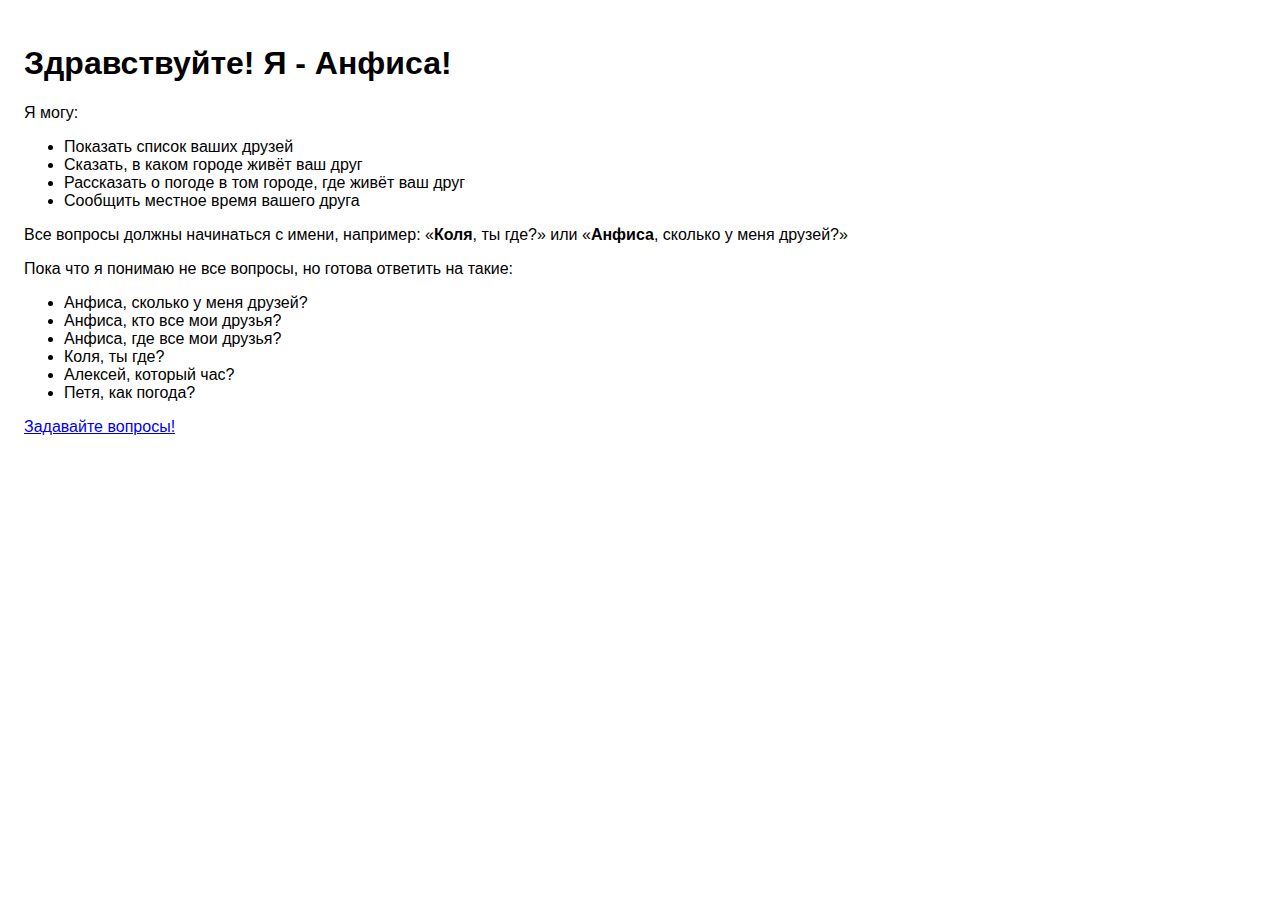
<file: anfisa/templates/about.html>
<!DOCTYPE html>
<html lang="ru">
<head>
    <meta charset="UTF-8">
    <title>Анфиса</title>
    <link rel="stylesheet" href="style.css">
</head>
<body>
    <h1>Здравствуйте! Я - Анфиса!</h1>
    <p>Я могу:</p>
    <ul>
        <li>Показать список ваших друзей</li>
        <li>Сказать, в каком городе живёт ваш друг</li>
        <li>Рассказать о погоде в том городе, где живёт ваш друг</li>
        <li>Сообщить местное время вашего друга</li>
    </ul>
    <p>Все вопросы должны начинаться с имени, например: «<strong>Коля</strong>, ты где?» или «<strong>Анфиса</strong>, сколько у меня друзей?»</p>
    <p>Пока что я понимаю не все вопросы, но готова ответить на такие:</p>
    <ul>
        <li>Анфиса, сколько у меня друзей?</li>
        <li>Анфиса, кто все мои друзья?</li>
        <li>Анфиса, где все мои друзья?</li>
        <li>Коля, ты где?</li>
        <li>Алексей, который час?</li>
        <li>Петя, как погода?</li>
    </ul>
    <a href="/">Задавайте вопросы!</a>
</body>
</html>
</file>
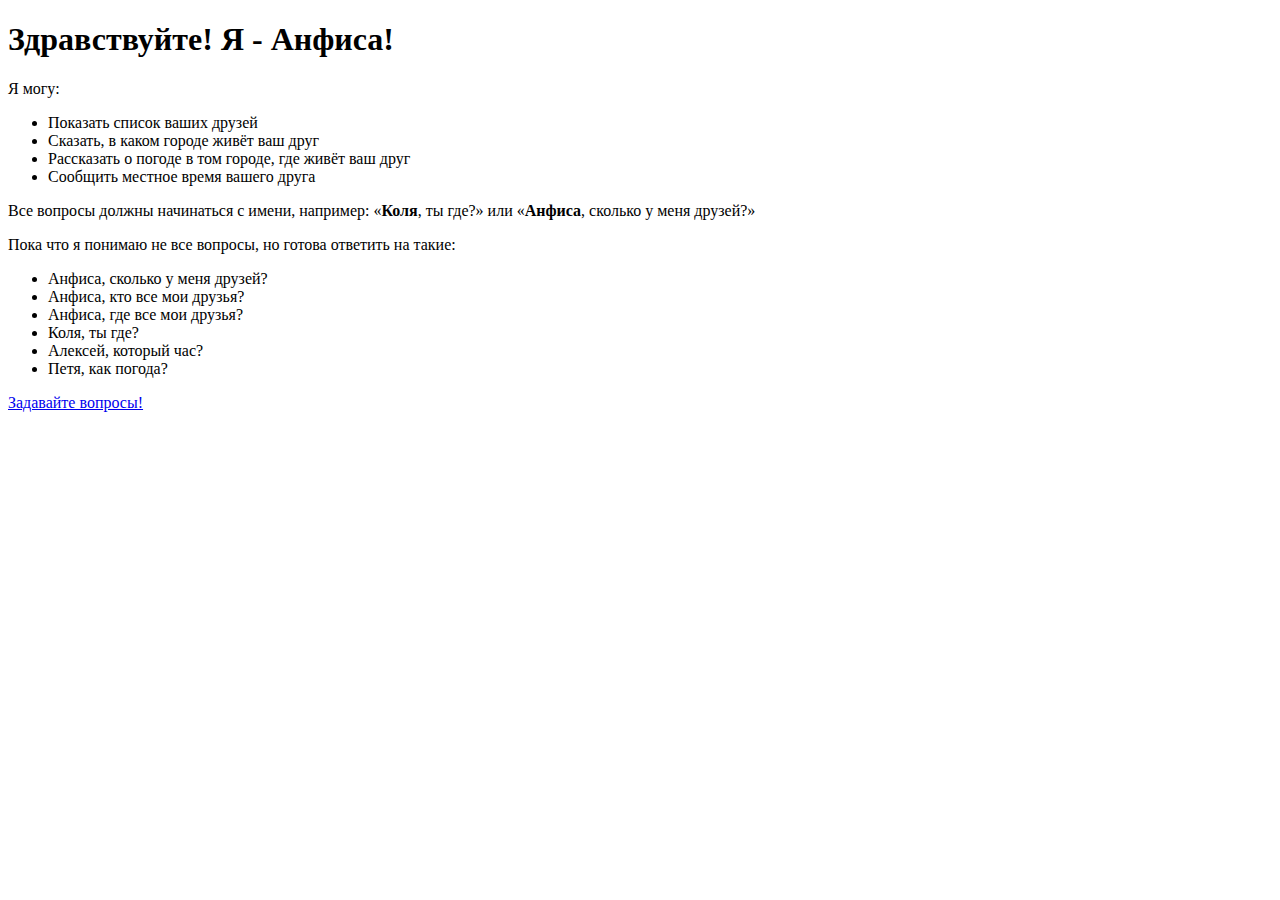
<file: django_test_site/templates/about.html>
<!DOCTYPE html>
<html lang="ru">
<head>
    <meta charset="UTF-8">
    <title>Анфиса</title>
    <link rel="stylesheet" href="https://code.s3.yandex.net/backend-developer/Anfisa/style.css">
</head>
<body>
    <h1>Здравствуйте! Я - Анфиса!</h1>
    <p>Я могу:</p>
    <ul>
        <li>Показать список ваших друзей</li>
        <li>Сказать, в каком городе живёт ваш друг</li>
        <li>Рассказать о погоде в том городе, где живёт ваш друг</li>
        <li>Сообщить местное время вашего друга</li>
    </ul>
    <p>Все вопросы должны начинаться с имени, например: «<strong>Коля</strong>, ты где?» или «<strong>Анфиса</strong>, сколько у меня друзей?»</p>
    <p>Пока что я понимаю не все вопросы, но готова ответить на такие:</p>
    <ul>
        <li>Анфиса, сколько у меня друзей?</li>
        <li>Анфиса, кто все мои друзья?</li>
        <li>Анфиса, где все мои друзья?</li>
        <li>Коля, ты где?</li>
        <li>Алексей, который час?</li>
        <li>Петя, как погода?</li>
    </ul>
    <a href="/">Задавайте вопросы!</a>
</body>
</html>
</file>
<file: anfisa/templates/style.css>
body {
  margin: 0;
  padding: 1.5em;
  font-size: 16px;
  font-family: sans-serif;
}

body,
body * {
  box-sizing: border-box;
}

form label {
  display: block;
  margin: 0 0 1em;
}

input[type="text"],
input[type="submit"] {
  display: inline-block;
  height: 2.25em;
  font-size: .875rem;
  outline: none;
}

input[type="text"] {
  width: 12rem;
  padding: 0 .5em;
  border: 1px solid #dfdfdf;
  transition: border-color .15s;
}

input[type="text"]:focus {
  border-color: #254bdf;
}

input[type="submit"] {
  padding: 0 2em;
  border: none;
  background: #191a22;
  color: #fff;
  transition: .15s;
  cursor: pointer;
}

input[type="submit"]:hover {
  background: #254bdf;
}

input[type="submit"]:active {
  transform: scale(.95);
}

input[type="text"] + input[type="submit"] {
  margin-left: .5em;
}

form + ul {
  width: 20.25em;
  margin: 1.25em 0;
  padding: 0;
  list-style: none;
}

form + ul > li {
  margin: 0;
  padding: .5em 1em;
  border-radius: 16px;
  border-top-left-radius: 0;
  background: #f0f0f0;
}

form + ul > li:not(:last-child) {
  margin-bottom: .5em;
}
</file>
